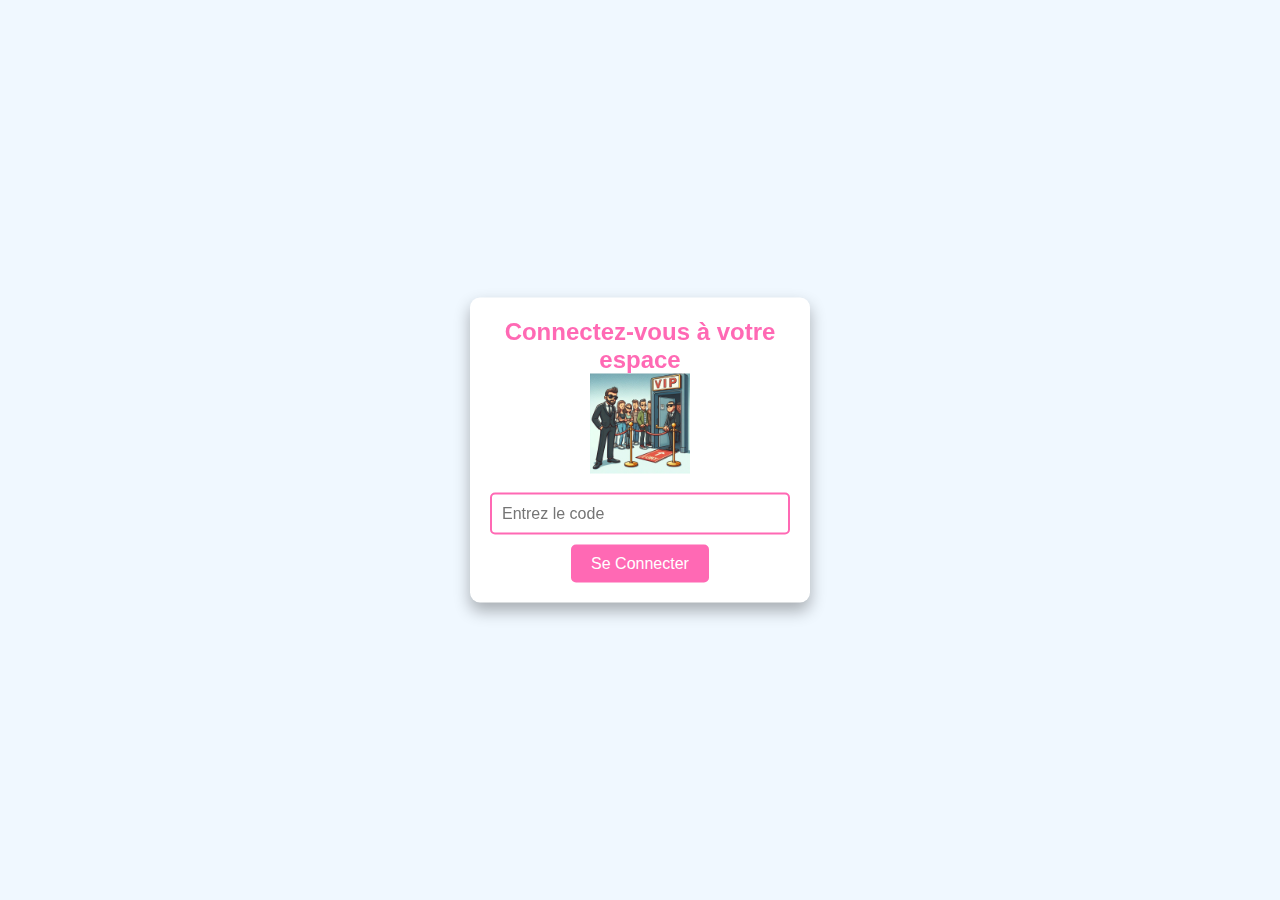
<file: index.html>
<!DOCTYPE html>
<html lang="fr">
<head>
    <meta charset="UTF-8">
    <meta name="viewport" content="width=device-width, initial-scale=1.0">
    <title>Toasts et Connexion</title>
    <style>
        body {
            font-family: 'Comic Sans MS', cursive, sans-serif;
            background-color: #f0f8ff;
            margin: 0;
            padding: 20px;
            text-align: center;
        }

        

        .popup-login {
            display: none;
            position: fixed;
            top: 50%;
            left: 50%;
            transform: translate(-50%, -50%);
            background-color: #fff;
            border-radius: 10px;
            box-shadow: 0 8px 16px rgba(0, 0, 0, 0.3);
            padding: 20px;
            width: 300px;
            text-align: center;
            z-index: 1001;
        }

        .popup-login.active {
            display: block;
        }

        .popup-login h2 {
            margin: 0;
            font-size: 24px;
            color: #ff69b4;
        }

        .popup-login img {
            width: 100px;
            height: 100px;
            margin-bottom: 15px;
        }

        .popup-login input {
            padding: 10px;
            font-size: 16px;
            border: 2px solid #ff69b4;
            border-radius: 5px;
            margin-bottom: 10px;
            width: calc(100% - 24px);
        }

        .popup-login button {
            background-color: #ff69b4;
            color: white;
            border: none;
            padding: 10px 20px;
            font-size: 16px;
            border-radius: 5px;
            cursor: pointer;
            transition: background-color 0.3s;
        }

        .popup-login button:hover {
            background-color: #ff1493;
        }

        .popup-login .close {
            position: absolute;
            top: 10px;
            right: 10px;
            font-size: 20px;
            cursor: pointer;
        }
    </style>
</head>
<body>
    
    
    <div id="popup-login" class="popup-login">
        <h2>Connectez-vous à votre espace</h2>
        <img src="image.png" alt="Emoji Amusant">
        <input type="password" id="code-input" placeholder="Entrez le code">
        <button onclick="checkCode()">Se Connecter</button>
    </div>

    <script>
        // Code d'entrée fixé (crypté)
        const storedCode = '1234'; // Ce code serait normalement crypté et sécurisé

        function showToast() {
            const container = document.getElementById('toast-container');
            const toast = document.createElement('div');
            toast.className = 'toast';
            toast.textContent = '🎉 Félicitations ! 🎉';

            container.appendChild(toast);
            toast.classList.add('show');

            setTimeout(() => {
                toast.classList.add('hide');
                setTimeout(() => {
                    container.removeChild(toast);
                }, 500);
            }, 3000);
        }

        function showPopup() {
            document.getElementById('popup-login').classList.add('active');
        }

        function closePopup() {
            document.getElementById('popup-login').classList.remove('active');
        }

        function checkCode() {
            const codeInput = document.getElementById('code-input').value;

            if (codeInput === storedCode) {
                localStorage.setItem('storedCode', storedCode);
                closePopup();
                window.location.href = 'drawlot.html';
            } else {
                alert('Code incorrect, veuillez réessayer.');
            }
        }

        // Stocker le code dans le localStorage lors du chargement de la page
        window.onload = () => {
            
            showPopup();
        }
    </script>
</body>
</html>
</file>
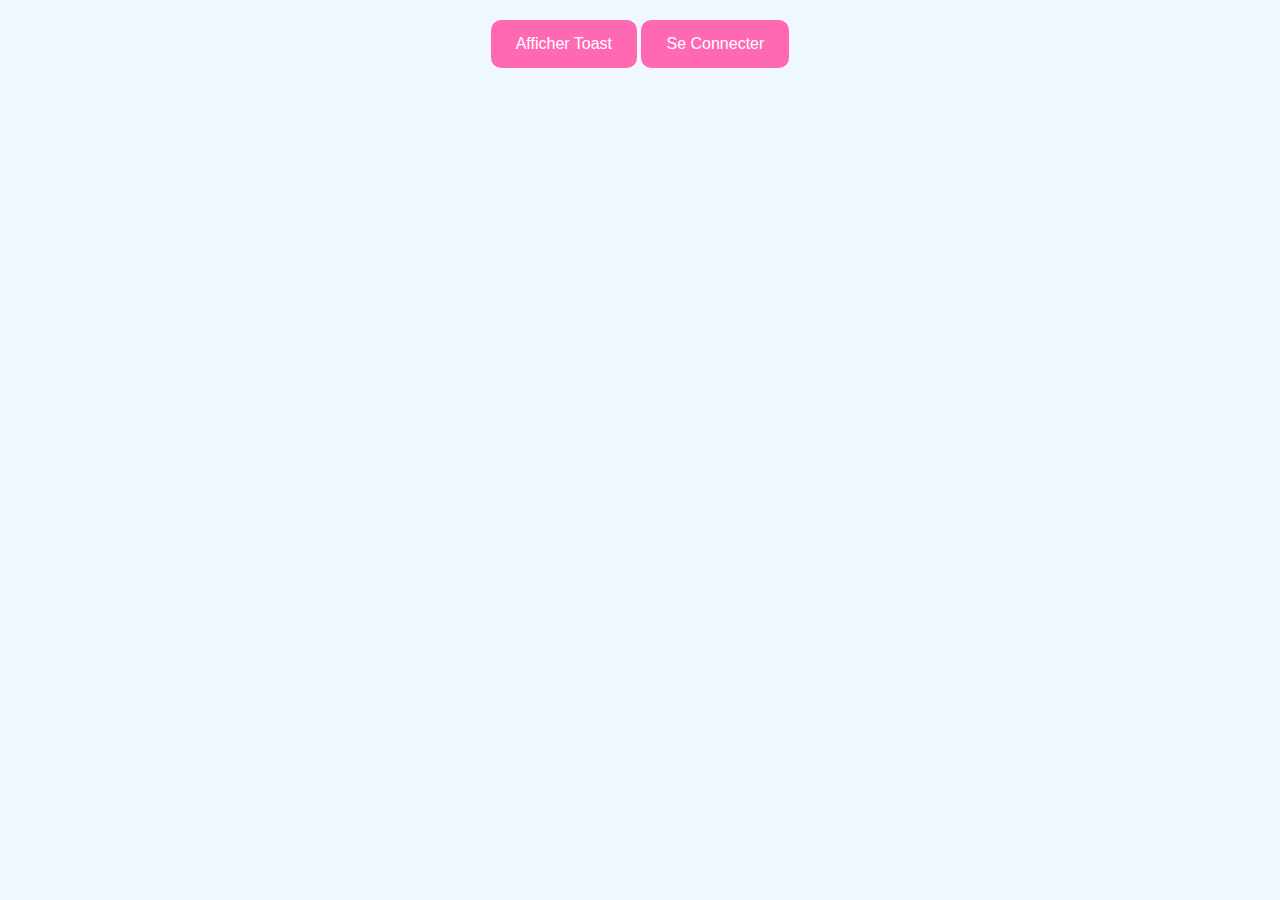
<file: toast.html>
<!DOCTYPE html>
<html lang="fr">
<head>
    <meta charset="UTF-8">
    <meta name="viewport" content="width=device-width, initial-scale=1.0">
    <title>Toasts et Connexion</title>
    <style>
        body {
            font-family: 'Comic Sans MS', cursive, sans-serif;
            background-color: #f0f8ff;
            margin: 0;
            padding: 20px;
            text-align: center;
        }

        button {
            background-color: #ff69b4;
            color: white;
            border: none;
            padding: 15px 25px;
            font-size: 16px;
            border-radius: 10px;
            cursor: pointer;
            transition: background-color 0.3s;
        }

        button:hover {
            background-color: #ff1493;
        }

        #toast-container {
            position: fixed;
            top: 20px;
            right: 20px;
            z-index: 1000;
        }

        .toast {
            background-color: #ffeb3b;
            color: #000;
            padding: 15px;
            margin-top: 10px;
            border-radius: 10px;
            position: relative;
            box-shadow: 0 4px 8px rgba(0, 0, 0, 0.2);
            font-size: 16px;
            font-weight: bold;
            animation: bounce 0.6s;
            opacity: 0;
            transition: opacity 0.5s;
        }

        .toast.show {
            opacity: 1;
        }

        .toast.hide {
            opacity: 0;
        }

        @keyframes bounce {
            0% { transform: translateY(-20px); }
            50% { transform: translateY(10px); }
            100% { transform: translateY(0); }
        }

        .popup-login {
            display: none;
            position: fixed;
            top: 50%;
            left: 50%;
            transform: translate(-50%, -50%);
            background-color: #fff;
            border-radius: 10px;
            box-shadow: 0 8px 16px rgba(0, 0, 0, 0.3);
            padding: 20px;
            width: 300px;
            text-align: center;
            z-index: 1001;
        }

        .popup-login.active {
            display: block;
        }

        .popup-login h2 {
            margin: 0;
            font-size: 24px;
            color: #ff69b4;
        }

        .popup-login img {
            width: 100px;
            height: 100px;
            margin-bottom: 15px;
        }

        .popup-login input {
            padding: 10px;
            font-size: 16px;
            border: 2px solid #ff69b4;
            border-radius: 5px;
            margin-bottom: 10px;
            width: calc(100% - 24px);
        }

        .popup-login button {
            background-color: #ff69b4;
            color: white;
            border: none;
            padding: 10px 20px;
            font-size: 16px;
            border-radius: 5px;
            cursor: pointer;
            transition: background-color 0.3s;
        }

        .popup-login button:hover {
            background-color: #ff1493;
        }

        .popup-login .close {
            position: absolute;
            top: 10px;
            right: 10px;
            font-size: 20px;
            cursor: pointer;
        }
    </style>
</head>
<body>
    <button onclick="showToast()">Afficher Toast</button>
    <button onclick="showPopup()">Se Connecter</button>

    <div id="toast-container"></div>

    <div id="popup-login" class="popup-login">
        <span class="close" onclick="closePopup()">&times;</span>
        <h2>Connectez-vous à votre espace</h2>
        <img src="image.png" alt="Emoji Amusant">
        <input type="password" id="code-input" placeholder="Entrez le code">
        <button onclick="checkCode()">Se Connecter</button>
    </div>

    <script>
        // Code d'entrée fixé (crypté)
        const storedCode = '1234'; // Ce code serait normalement crypté et sécurisé

        function showToast() {
            const container = document.getElementById('toast-container');
            const toast = document.createElement('div');
            toast.className = 'toast';
            toast.textContent = '🎉 Félicitations ! 🎉';

            container.appendChild(toast);
            toast.classList.add('show');

            setTimeout(() => {
                toast.classList.add('hide');
                setTimeout(() => {
                    container.removeChild(toast);
                }, 500);
            }, 3000);
        }

        function showPopup() {
            document.getElementById('popup-login').classList.add('active');
        }

        function closePopup() {
            document.getElementById('popup-login').classList.remove('active');
        }

        function checkCode() {
            const codeInput = document.getElementById('code-input').value;
            if (codeInput === storedCode) {
                alert('Connexion réussie !');
                window.open('drawlot.html');
                closePopup();
            } else {
                alert('Code incorrect, veuillez réessayer.');
            }
        }

        // Stocker le code dans le localStorage lors du chargement de la page
        window.onload = () => {
            localStorage.setItem('storedCode', storedCode);
        }
    </script>
</body>
</html>
</file>
